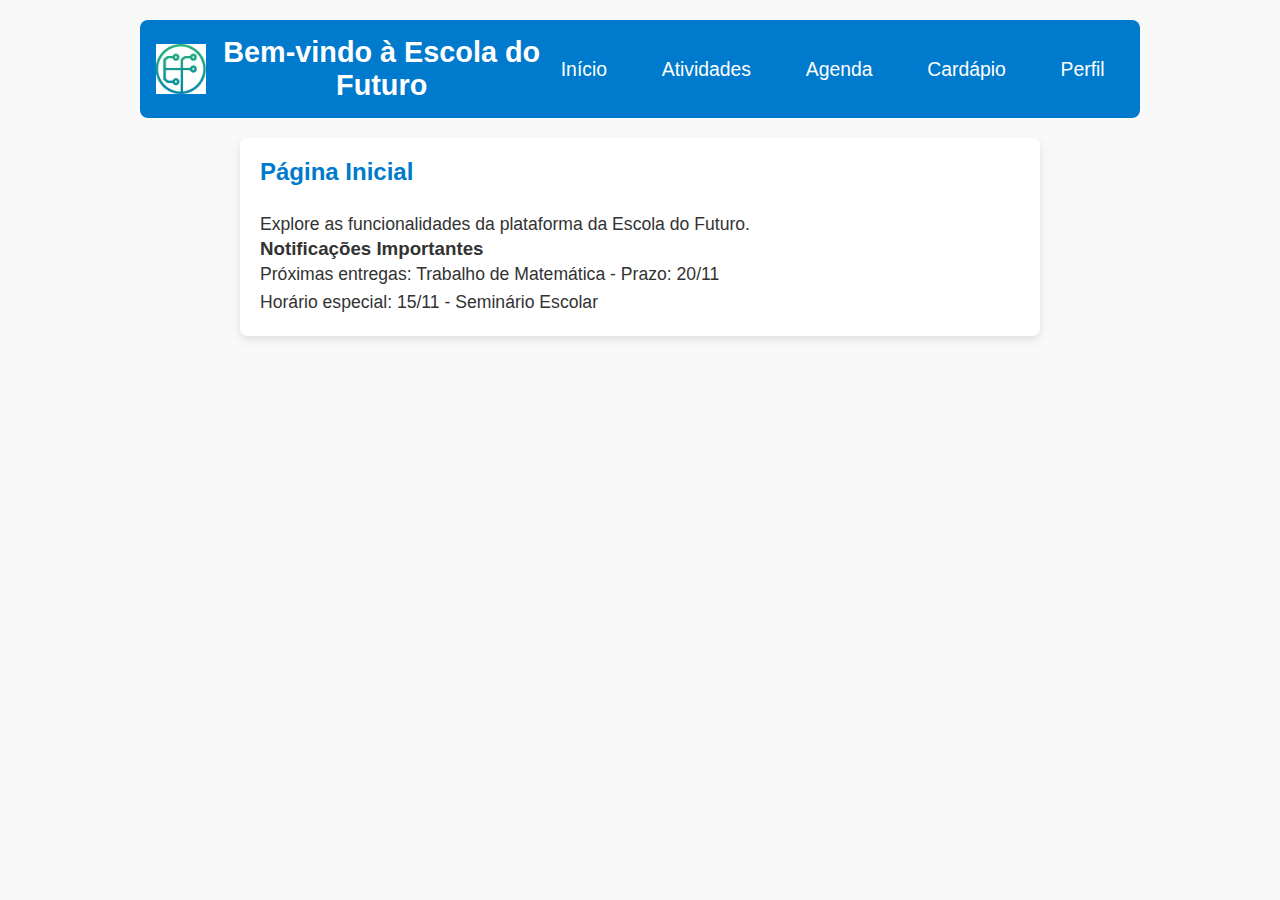
<file: index.html>
<!DOCTYPE html>
<html lang="pt-BR">
<head>
    <meta charset="UTF-8">
    <meta name="viewport" content="width=device-width, initial-scale=1.0">
    <title>Página Inicial - Escola do Futuro</title>
    <link rel="stylesheet" href="styles.css">
</head>
<body>
    <header>
        <img src="Logo simples circular esmaltaria preto.png" alt="Logotipo da Escola" class="logo">
        <h1>Bem-vindo à Escola do Futuro</h1>
        <nav>
            <ul>
                <li><a href="index.html">Início</a></li>
                <li><a href="atividades.html">Atividades</a></li>
                <li><a href="agenda.html">Agenda</a></li>
                <li><a href="cardapio.html">Cardápio</a></li>
                <li><a href="perfil.html">Perfil</a></li>
            </ul>
        </nav>
    </header>

    <section id="home">
        <h2>Página Inicial</h2>
        <p>Explore as funcionalidades da plataforma da Escola do Futuro.</p>
        <div class="highlights">
            <h3>Notificações Importantes</h3>
            <p>Próximas entregas: Trabalho de Matemática - Prazo: 20/11</p>
            <p>Horário especial: 15/11 - Seminário Escolar</p>
        </div>
    </section>
</body>
</html>
</file>
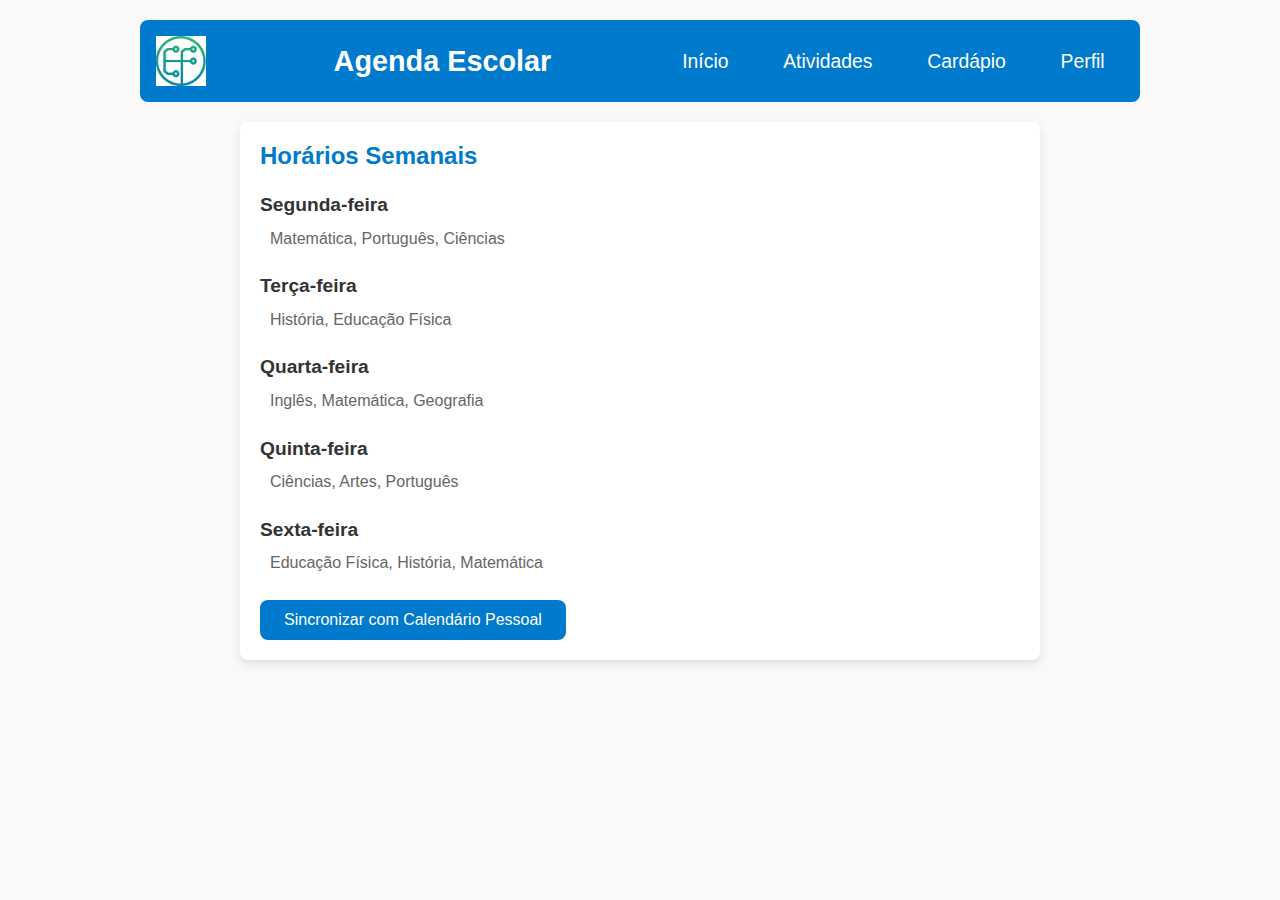
<file: agenda.html>
<!DOCTYPE html>
<html lang="pt-BR">
<head>
    <meta charset="UTF-8">
    <meta name="viewport" content="width=device-width, initial-scale=1.0">
    <title>Agenda Escolar - Escola do Futuro</title>
    <link rel="stylesheet" href="styles.css">
</head>
<body>
    <header>
        <img src="Logo simples circular esmaltaria preto.png" alt="Logotipo da Escola" class="logo">
        <h1>Agenda Escolar</h1>
        <nav>
            <ul>
                <li><a href="index.html">Início</a></li>
                <li><a href="atividades.html">Atividades</a></li>
                <li><a href="cardapio.html">Cardápio</a></li>
                <li><a href="perfil.html">Perfil</a></li>
            </ul>
        </nav>
    </header>

    <section>
        <h2>Horários Semanais</h2>
        
        <div class="schedule-day">
            <h3>Segunda-feira</h3>
            <p>Matemática, Português, Ciências</p>
        </div>

        <div class="schedule-day">
            <h3>Terça-feira</h3>
            <p>História, Educação Física</p>
        </div>

        <div class="schedule-day">
            <h3>Quarta-feira</h3>
            <p>Inglês, Matemática, Geografia</p>
        </div>

        <div class="schedule-day">
            <h3>Quinta-feira</h3>
            <p>Ciências, Artes, Português</p>
        </div>

        <div class="schedule-day">
            <h3>Sexta-feira</h3>
            <p>Educação Física, História, Matemática</p>
        </div>

        <button class="btn blue" onclick="syncCalendar()">Sincronizar com Calendário Pessoal</button>
    </section>
    <script src="script.js"></script>
</body>
</html>
</file>
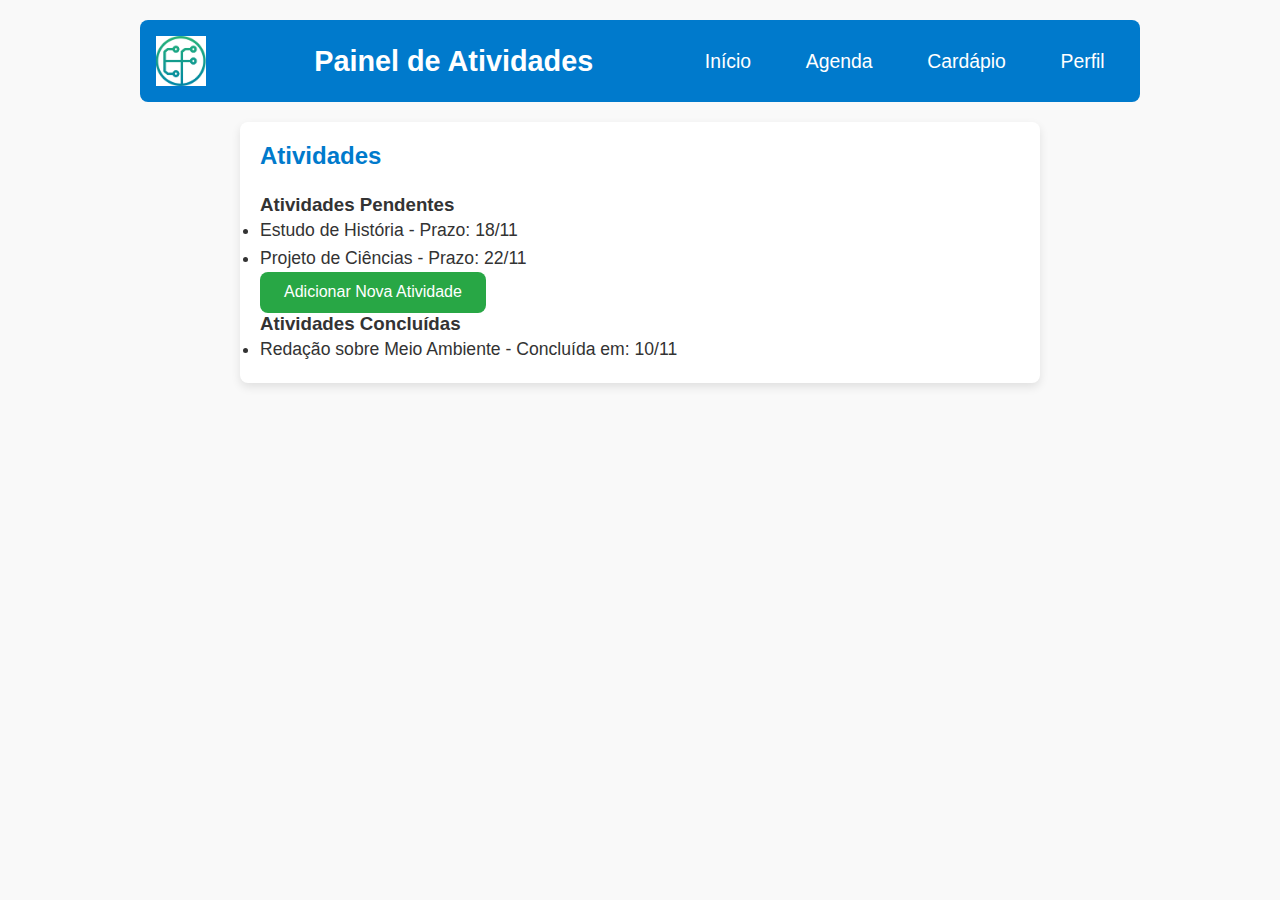
<file: atividades.html>
<!DOCTYPE html>
<html lang="pt-BR">
<head>
    <meta charset="UTF-8">
    <meta name="viewport" content="width=device-width, initial-scale=1.0">
    <title>Painel de Atividades - Escola do Futuro</title>
    <link rel="stylesheet" href="styles.css">
</head>
<body>
    <header>
        <img src="Logo simples circular esmaltaria preto.png" alt="Logotipo da Escola" class="logo">
        <h1>Painel de Atividades</h1>
        <nav>
            <ul>
                <li><a href="index.html">Início</a></li>
                <li><a href="agenda.html">Agenda</a></li>
                <li><a href="cardapio.html">Cardápio</a></li>
                <li><a href="perfil.html">Perfil</a></li>
            </ul>
        </nav>
    </header>

    <section>
        <h2>Atividades</h2>
        <div class="activities-list">
            <h3>Atividades Pendentes</h3>
            <ul>
                <li>Estudo de História - Prazo: 18/11</li>
                <li>Projeto de Ciências - Prazo: 22/11</li>
            </ul>
            <button class="btn green" onclick="addActivity()">Adicionar Nova Atividade</button>
        </div>
        <div class="completed-activities">
            <h3>Atividades Concluídas</h3>
            <ul>
                <li>Redação sobre Meio Ambiente - Concluída em: 10/11</li>
            </ul>
        </div>
    </section>
    <script src="script.js"></script>
</body>
</html>
</file>
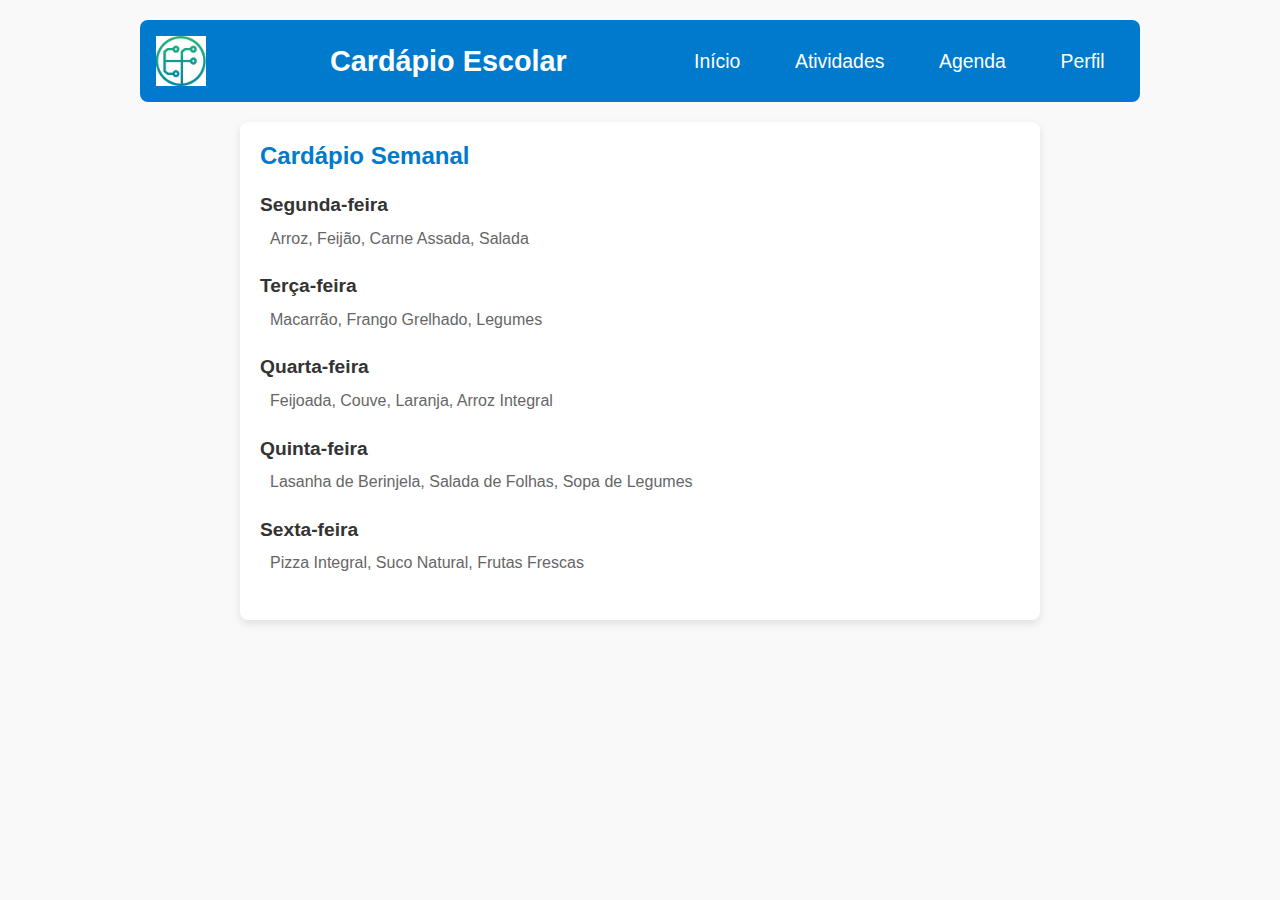
<file: cardapio.html>
<!DOCTYPE html>
<html lang="pt-BR">
<head>
    <meta charset="UTF-8">
    <meta name="viewport" content="width=device-width, initial-scale=1.0">
    <title>Cardápio Escolar - Escola do Futuro</title>
    <link rel="stylesheet" href="styles.css">
</head>
<body>
    <header>
        <img src="Logo simples circular esmaltaria preto.png" alt="Logotipo da Escola" class="logo">
        <h1>Cardápio Escolar</h1>
        <nav>
            <ul>
                <li><a href="index.html">Início</a></li>
                <li><a href="atividades.html">Atividades</a></li>
                <li><a href="agenda.html">Agenda</a></li>
                <li><a href="perfil.html">Perfil</a></li>
            </ul>
        </nav>
    </header>

    <section>
        <h2>Cardápio Semanal</h2>
        
        <div class="menu-day">
            <h3>Segunda-feira</h3>
            <p>Arroz, Feijão, Carne Assada, Salada</p>
        </div>

        <div class="menu-day">
            <h3>Terça-feira</h3>
            <p>Macarrão, Frango Grelhado, Legumes</p>
        </div>

        <div class="menu-day">
            <h3>Quarta-feira</h3>
            <p>Feijoada, Couve, Laranja, Arroz Integral</p>
        </div>

        <div class="menu-day">
            <h3>Quinta-feira</h3>
            <p>Lasanha de Berinjela, Salada de Folhas, Sopa de Legumes</p>
        </div>

        <div class="menu-day">
            <h3>Sexta-feira</h3>
            <p>Pizza Integral, Suco Natural, Frutas Frescas</p>
        </div>
    </section>
</body>
</html>
</file>
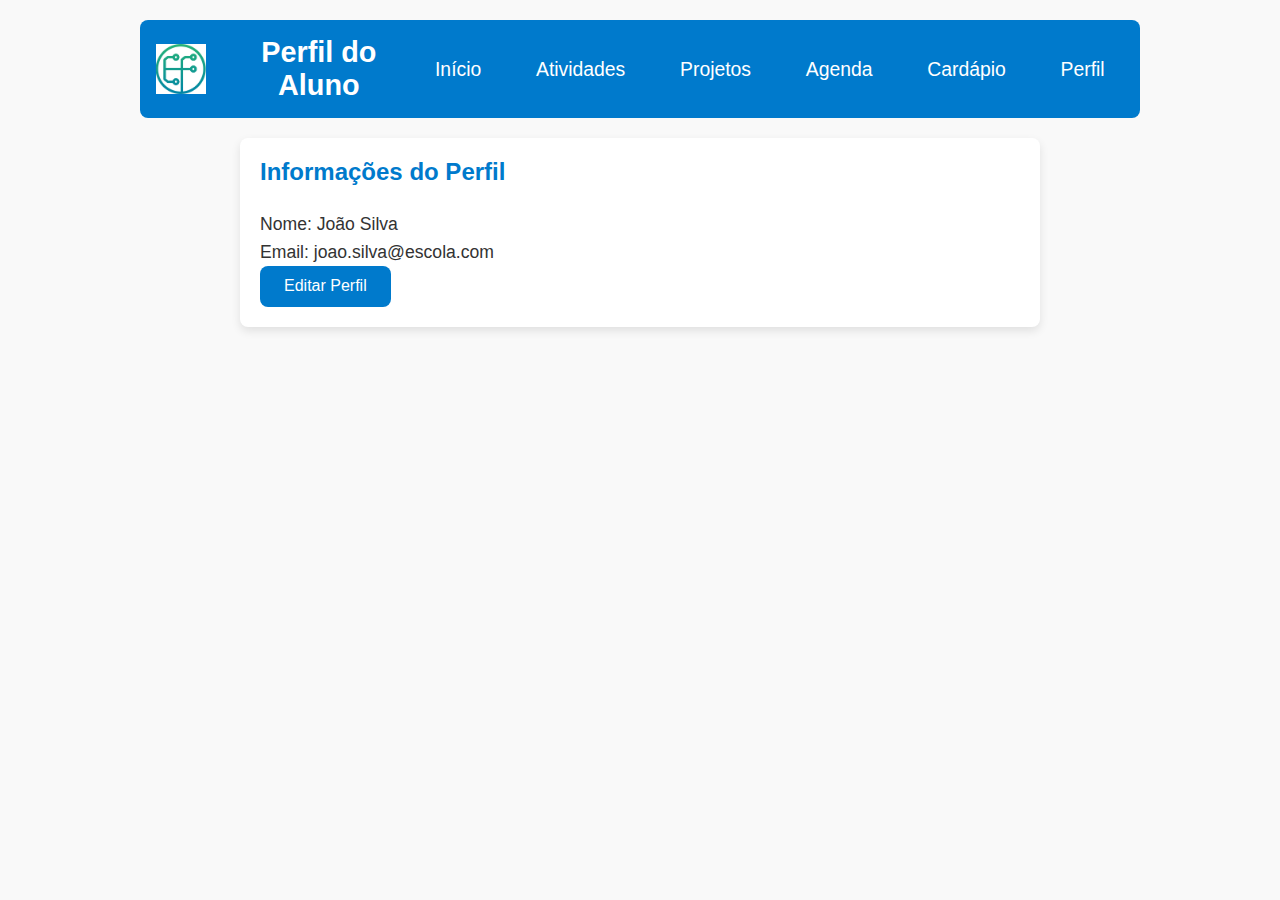
<file: perfil.html>
<!DOCTYPE html>
<html lang="pt-BR">
<head>
    <meta charset="UTF-8">
    <meta name="viewport" content="width=device-width, initial-scale=1.0">
    <title>Perfil do Aluno - Escola do Futuro</title>
    <link rel="stylesheet" href="styles.css">
</head>
<body>
    <header>
        <img src="Logo simples circular esmaltaria preto.png" alt="Logotipo da Escola" class="logo">
        <h1>Perfil do Aluno</h1>
        <nav>
            <ul>
                <li><a href="index.html">Início</a></li>
                <li><a href="atividades.html">Atividades</a></li>
                <li><a href="projetos.html">Projetos</a></li>
                <li><a href="agenda.html">Agenda</a></li>
                <li><a href="cardapio.html">Cardápio</a></li>
                <li><a href="perfil.html">Perfil</a></li>
            </ul>
        </nav>
    </header>

    <section>
        <h2>Informações do Perfil</h2>
        <p>Nome: João Silva</p>
        <p>Email: joao.silva@escola.com</p>
        <button class="btn blue" onclick="editProfile()">Editar Perfil</button>
    </section>
    <script src="script.js"></script>
</body>
</html>
</file>
<file: styles.css>
/* Reset básico */
* {
    margin: 0;
    padding: 0;
    box-sizing: border-box;
}

/* Estilos gerais */
body {
    font-family: Arial, sans-serif;
    color: #333;
    background-color: #f9f9f9;
    display: flex;
    flex-direction: column;
    align-items: center;
    padding-top: 20px;
}

/* Cabeçalho com logotipo e centralização */
header {
    display: flex;
    align-items: center;
    justify-content: space-between;
    background-color: #007acc;
    padding: 1em;
    color: #fff;
    width: 100%;
    max-width: 1000px;
    border-radius: 8px;
}

header img.logo {
    width: 50px;
    height: 50px;
    margin-right: 1em;
}

header h1 {
    font-size: 1.8em;
    flex: 1;
    text-align: center;
}

nav ul {
    list-style-type: none;
    display: flex;
    gap: 1em;
}

nav a {
    text-decoration: none;
    color: #fff;
    padding: 0.5em 1em;
    border-radius: 5px;
    transition: background-color 0.3s;
    font-size: 1.1em;
}

nav a:hover {
    background-color: #005f99;
}

/* Seções */
section {
    max-width: 800px;
    width: 100%;
    margin: 20px 0;
    padding: 20px;
    background: #fff;
    border-radius: 8px;
    box-shadow: 0 4px 10px rgba(0, 0, 0, 0.1);
    transition: transform 0.3s;
}

section:hover {
    transform: scale(1.01);
}

h2 {
    color: #007acc;
    font-size: 1.5em;
    margin-bottom: 1em;
}

/* Botões */
.btn {
    padding: 0.7em 1.5em;
    border: none;
    border-radius: 8px;
    cursor: pointer;
    transition: background-color 0.3s, transform 0.2s;
    font-size: 1em;
}

.btn.green {
    background-color: #28a745;
    color: white;
}

.btn.blue {
    background-color: #007acc;
    color: white;
}

.btn:hover {
    transform: scale(1.05);
}

.btn:active {
    transform: scale(0.98);
}

/* Ajustes de fontes */
p, li {
    font-size: 1.1em;
    line-height: 1.6;
}

/* Agenda e Cardápio */
.schedule-day, .menu-day {
    margin-bottom: 1.5em;
}

.schedule-day h3, .menu-day h3 {
    color: #333;
    margin-bottom: 0.5em;
    font-size: 1.2em;
}

.schedule-day p, .menu-day p {
    margin-left: 10px;
    font-size: 1em;
    color: #666;
}
</file>
